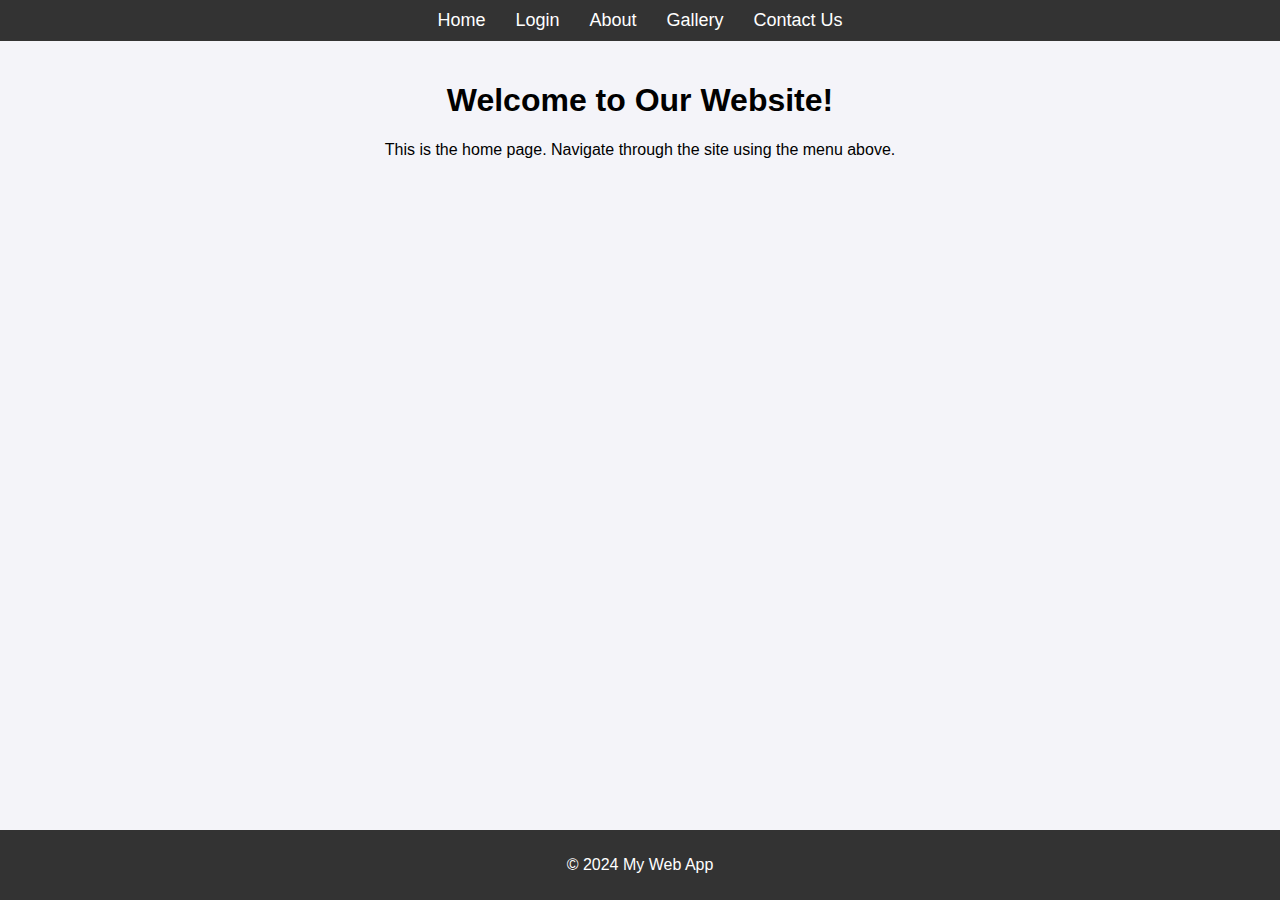
<file: index.html>
<!DOCTYPE html>
<html lang="en">
<head>
    <meta charset="UTF-8">
    <meta name="viewport" content="width=device-width, initial-scale=1.0">
    <title>Home</title>
    <link rel="stylesheet" href="styles.css">
</head>
<body>
    <header>
        <nav>
            <ul>
                <li><a href="index.html">Home</a></li>
                <li><a href="login.html">Login</a></li>
                <li><a href="about.html">About</a></li>
                <li><a href="gallery.html">Gallery</a></li>
                <li><a href="contact.html">Contact Us</a></li>
            </ul>
        </nav>
    </header>
    <main>
        <h1>Welcome to Our Website!</h1>
        <p>This is the home page. Navigate through the site using the menu above.</p>
    </main>
    <footer>
        <p>&copy; 2024 My Web App</p>
    </footer>
</body>
</html>
</file>
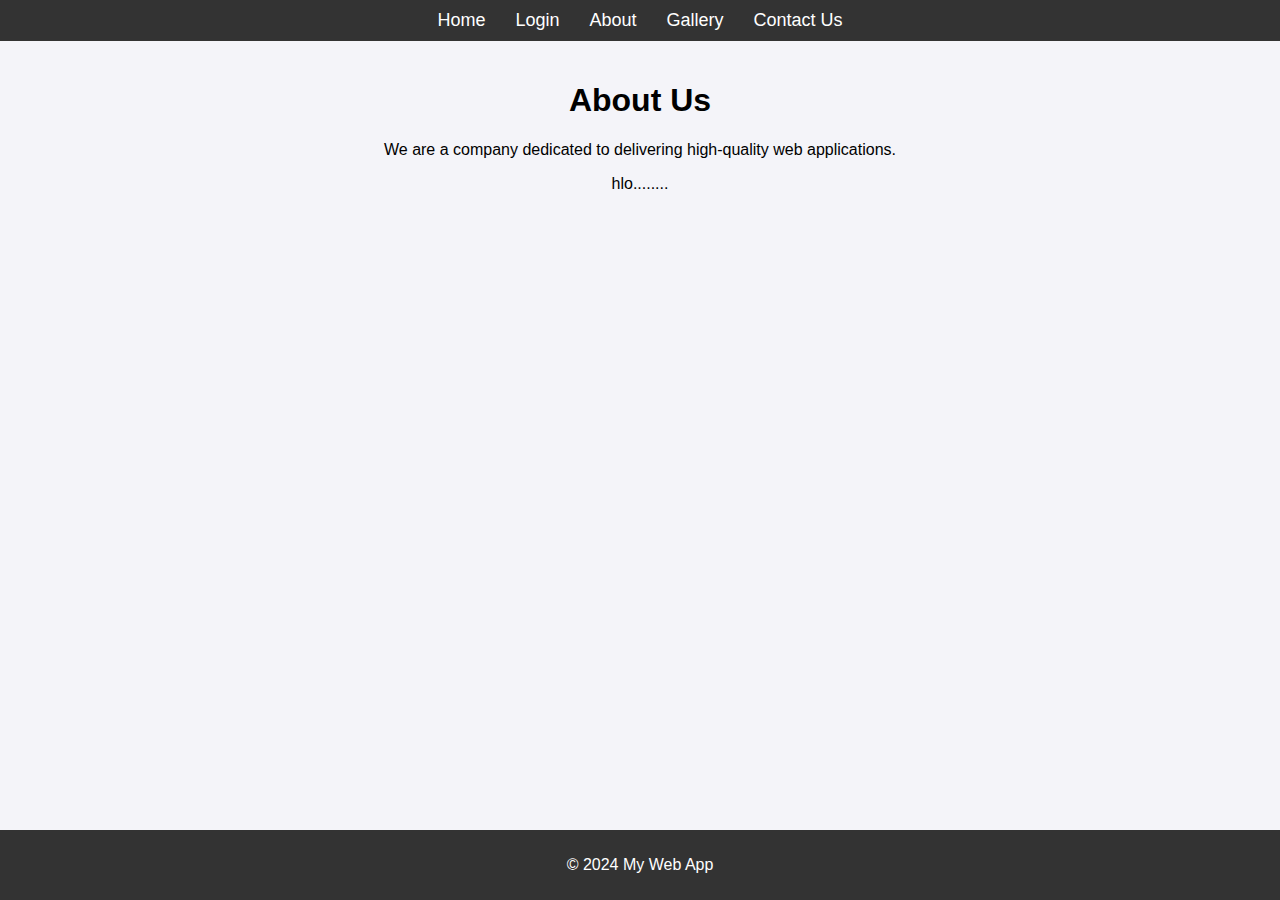
<file: about.html>
<!DOCTYPE html>
<html lang="en">
<head>
    <meta charset="UTF-8">
    <meta name="viewport" content="width=device-width, initial-scale=1.0">
    <title>About</title>
    <link rel="stylesheet" href="styles.css">
</head>
<body>
    <header>
        <nav>
            <ul>
                <li><a href="index.html">Home</a></li>
                <li><a href="login.html">Login</a></li>
                <li><a href="about.html">About</a></li>
                <li><a href="gallery.html">Gallery</a></li>
                <li><a href="contact.html">Contact Us</a></li>
            </ul>
        </nav>
    </header>
    <main>
        <h1>About Us</h1>
        <p>We are a company dedicated to delivering high-quality web applications.</p>
        <p>hlo........</p>
    </main>
    <footer>
        <p>&copy; 2024 My Web App</p>
    </footer>
</body>
</html>
</file>
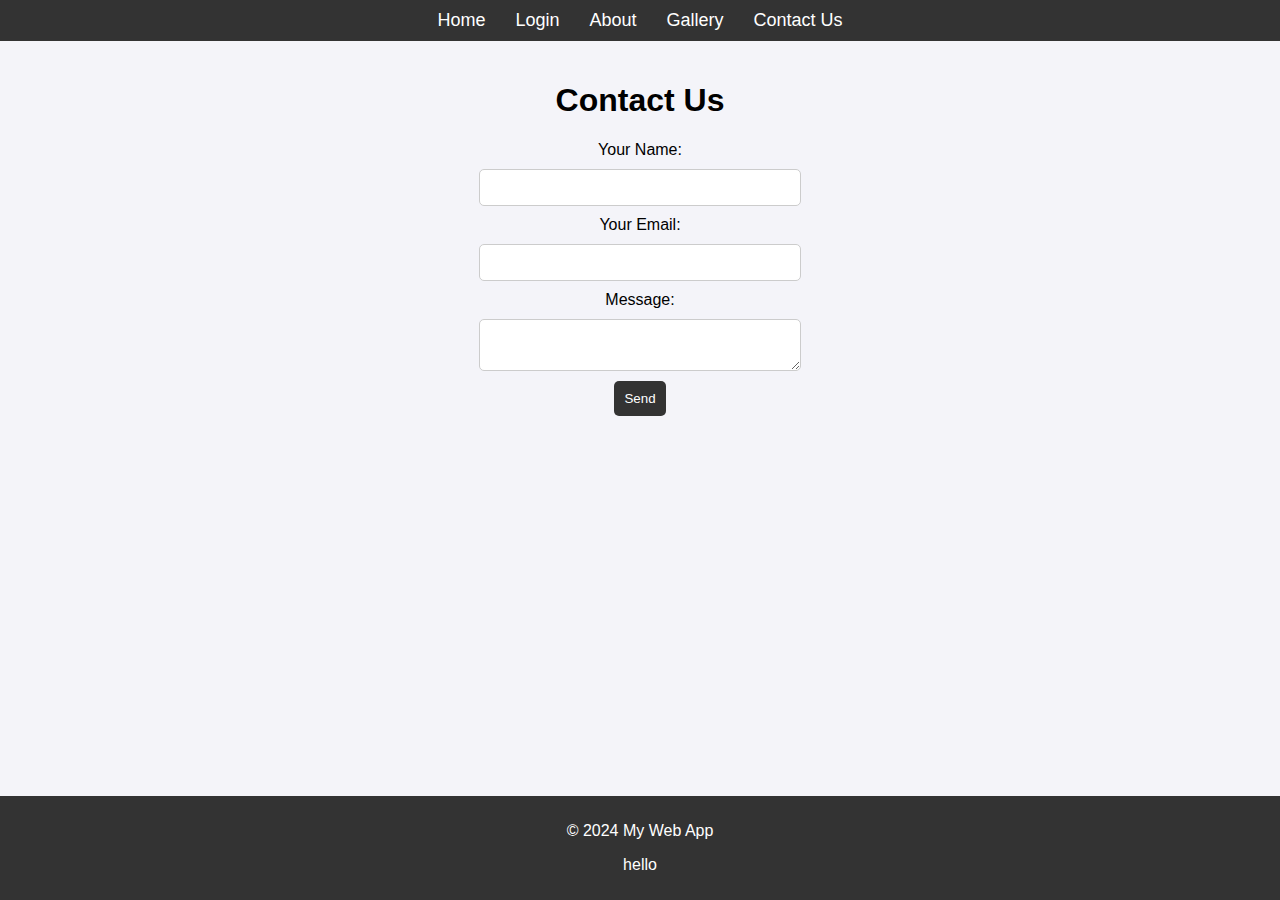
<file: contact.html>
<!DOCTYPE html>
<html lang="en">
<head>
    <meta charset="UTF-8">
    <meta name="viewport" content="width=device-width, initial-scale=1.0">
    <title>Contact Us</title>
    <link rel="stylesheet" href="styles.css">
</head>
<body>
    <header>
        <nav>
            <ul>
                <li><a href="index.html">Home</a></li>
                <li><a href="login.html">Login</a></li>
                <li><a href="about.html">About</a></li>
                <li><a href="gallery.html">Gallery</a></li>
                <li><a href="contact.html">Contact Us</a></li>
            </ul>
        </nav>
    </header>
    <main>
        <h1>Contact Us</h1>
        <form action="contact" method="POST">
            <label for="name">Your Name:</label>
            <input type="text" id="name" name="name" required>
            <label for="email">Your Email:</label>
            <input type="email" id="email" name="email" required>
            <label for="message">Message:</label>
            <textarea id="message" name="message" required></textarea>
            <button type="submit">Send</button>
        </form>
    </main>
    <footer>
        <p>&copy; 2024 My Web App</p>
        <p>hello</p>
    </footer>
</body>
</html>
</file>
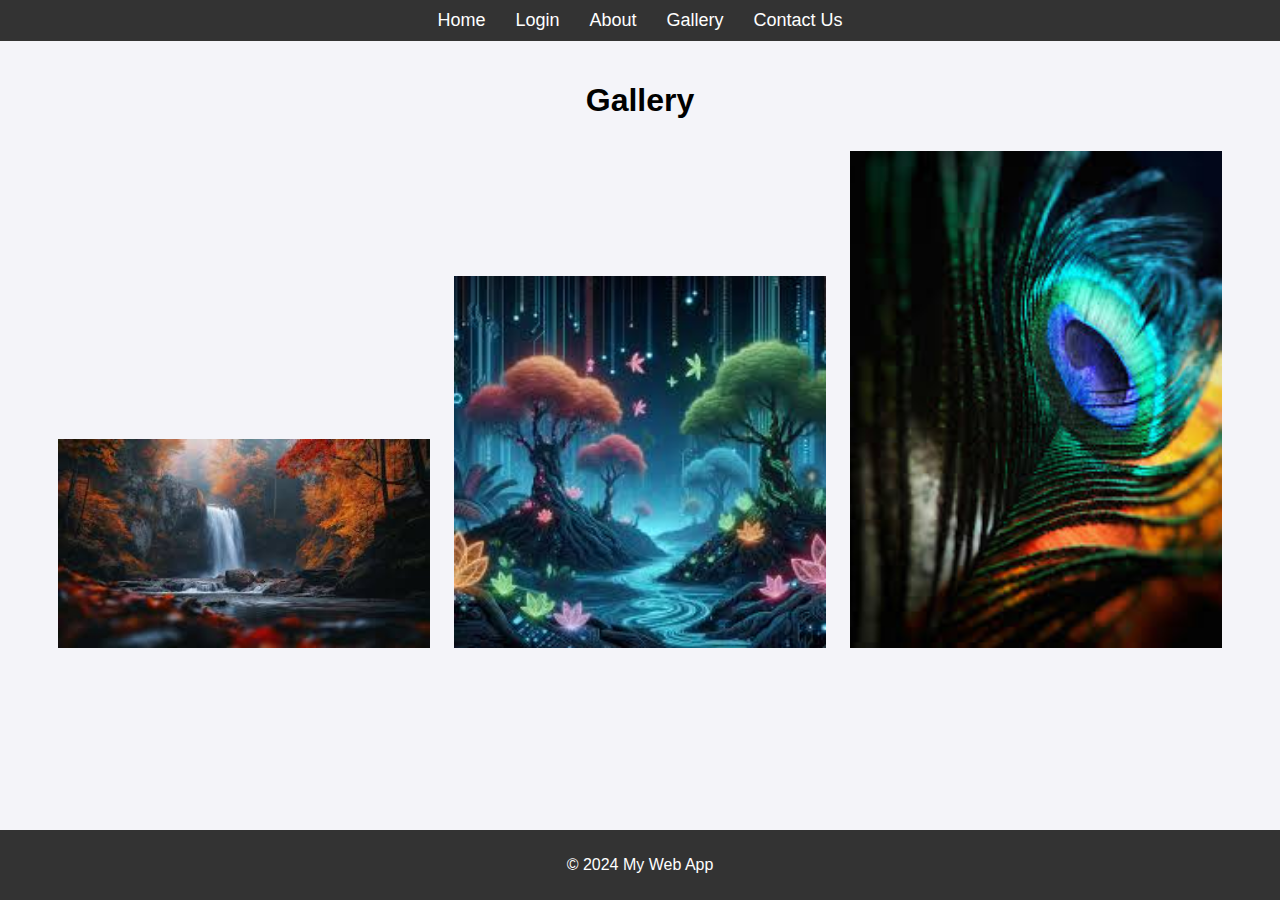
<file: gallery.html>
<!DOCTYPE html>
<html lang="en">
<head>
    <meta charset="UTF-8">
    <meta name="viewport" content="width=device-width, initial-scale=1.0">
    <title>Gallery</title>
    <link rel="stylesheet" href="styles.css">
</head>
<body>
    <header>
        <nav>
            <ul>
                <li><a href="index.html">Home</a></li>
                <li><a href="login.html">Login</a></li>
                <li><a href="about.html">About</a></li>
                <li><a href="gallery.html">Gallery</a></li>
                <li><a href="contact.html">Contact Us</a></li>
            </ul>
        </nav>
    </header>
    <main>
        <h1>Gallery</h1>
        <div class="gallery">
            <img src="images/image1.jpg" alt="Image 1">
            <img src="images/image2.jpg" alt="Image 2">
            <img src="images/image3.jpg" alt="Image 3">
        </div>
    </main>
    <footer>
        <p>&copy; 2024 My Web App</p>
    </footer>
</body>
</html>
</file>
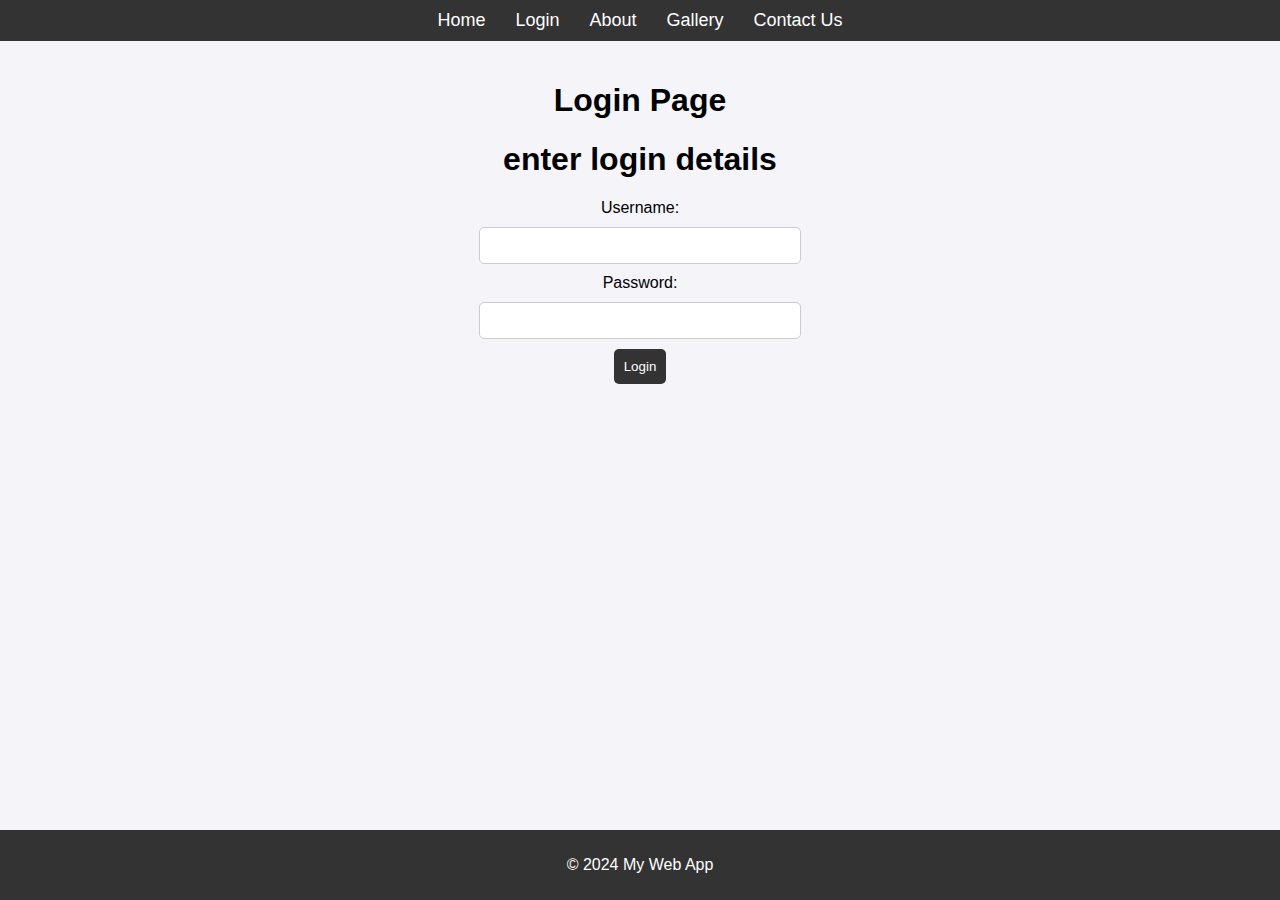
<file: login.html>
<!DOCTYPE html>
<html lang="en">
<head>
    <meta charset="UTF-8">
    <meta name="viewport" content="width=device-width, initial-scale=1.0">
    <title>Login</title>
    <link rel="stylesheet" href="styles.css">
</head>
<body>
    <header>
        <nav>
            <ul>
                <li><a href="index.html">Home</a></li>
                <li><a href="login.html">Login</a></li>
                <li><a href="about.html">About</a></li>
                <li><a href="gallery.html">Gallery</a></li>
                <li><a href="contact.html">Contact Us</a></li>
            </ul>
        </nav>
    </header>
    <main>
        <h1>Login Page</h1>
        <h1>enter login details</h1>
        <form action="login" method="POST">
            <label for="username">Username:</label>
            <input type="text" id="username" name="username" required>
            <label for="password">Password:</label>
            <input type="password" id="password" name="password" required>
            <button type="submit">Login</button>
        </form>
    </main>
    <footer>
        <p>&copy; 2024 My Web App</p>
    </footer>
</body>
</html>
</file>
<file: styles.css>
/* styles.css */
body {
    font-family: Arial, sans-serif;
    margin: 0;
    padding: 0;
    background-color: #f4f4f9;
}

header {
    background-color: #333;
    color: white;
    padding: 10px 0;
}

header nav ul {
    list-style-type: none;
    margin: 0;
    padding: 0;
    display: flex;
    justify-content: center;
}

header nav ul li {
    margin: 0 15px;
}

header nav ul li a {
    color: white;
    text-decoration: none;
    font-size: 18px;
}

main {
    padding: 20px;
    text-align: center;
}

footer {
    background-color: #333;
    color: white;
    padding: 10px 0;
    text-align: center;
    position: fixed;
    bottom: 0;
    width: 100%;
}

form {
    display: flex;
    flex-direction: column;
    align-items: center;
    margin: 20px auto;
    width: 300px;
}

form input, form textarea {
    padding: 10px;
    margin: 10px;
    width: 100%;
    border: 1px solid #ccc;
    border-radius: 5px;
}

form button {
    padding: 10px;
    background-color: #333;
    color: white;
    border: none;
    cursor: pointer;
    border-radius: 5px;
}

form button:hover {
    background-color: #555;
}

.gallery img {
    width: 30%;
    margin: 10px;
}
</file>
